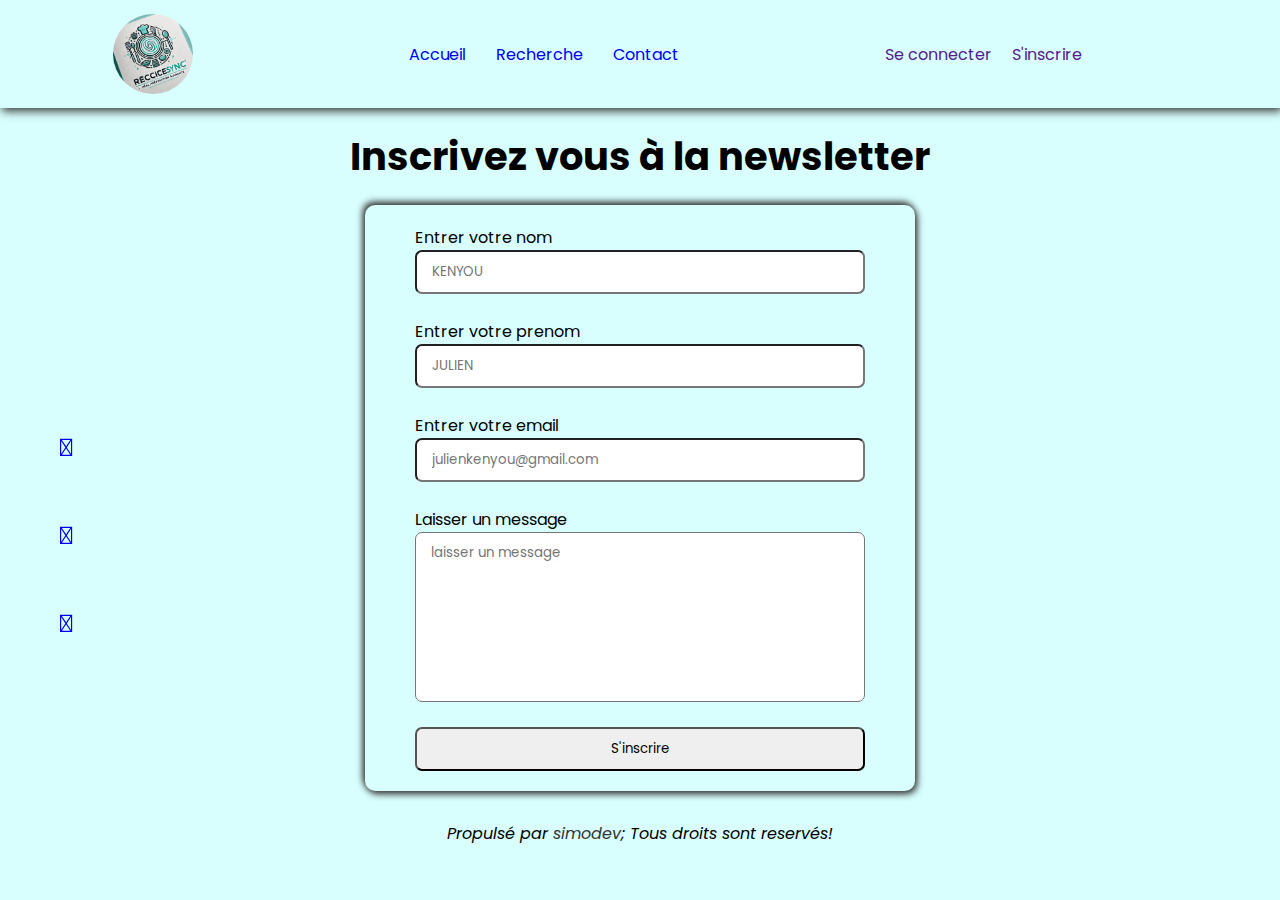
<file: contact.html>
<!DOCTYPE html>
<html lang="en">
<head>
    <meta charset="UTF-8">
    <meta name="viewport" content="width=device-width, initial-scale=1.0">
    <link rel="stylesheet" href="https://cdnjs.cloudflare.com/ajax/libs/font-awesome/6.7.2/css/all.min.css" integrity="sha512-Evv84Mr4kqVGRNSgIGL/F/aIDqQb7xQ2vcrdIwxfjThSH8CSR7PBEakCr51Ck+w+/U6swU2Im1vVX0SVk9ABhg==" crossorigin="anonymous" referrerpolicy="no-referrer" />

    <link rel="preconnect" href="https://fonts.googleapis.com">
    <link rel="preconnect" href="https://fonts.gstatic.com" crossorigin>
    <link href="https://fonts.googleapis.com/css2?family=Italianno&family=Parkinsans:wght@300..800&family=Playwrite+PE+Guides&family=Poppins:ital,wght@0,100;0,200;0,300;0,400;0,500;0,600;0,700;0,800;0,900;1,100;1,200;1,300;1,400;1,500;1,600;1,700;1,800;1,900&display=swap" rel="stylesheet">
    
    <link rel="stylesheet" href="./burger.css">
    <link rel="stylesheet" href="./contact.css">
   
    <title>formulaires</title>
</head>
<body >
    <div class="icone">
        <div class=""><a href="https://wa.me/679135177" target="_blank"><i class="fa-brands fa-whatsapp" ></i></a></div>
        <div class=""><a href="https://github.com/boris2442" target="_blank"><i class="fa-brands fa-github" ></i></a></div>
        <div class=""><a href="mailto:aubinborissimotsebo@gmail.com" target="_blank"><i class="fa-solid fa-envelope"></i></a></div>
    </div>
    
    <div class="loader">
        <span class="lettre">c</span>
        <span class="lettre">h</span>
        <span class="lettre">a</span>
        <span class="lettre">r</span>
        <span class="lettre">g</span>
        <span class="lettre">e</span>
        <span class="lettre">m</span>
        <span class="lettre">e</span>
        <span class="lettre">n</span>
        <span class="lettre">t</span>
        <span class="lettre">.</span>
        <span class="lettre">.</span>
        <span class="lettre">.</span>
      </div>
    <header>
        <div class="logo">
            <img src="./images/logo.webp" alt="">
        </div>
        <nav>
            <ul>
               
                <li><a href="index.html">Accueil</a></li>
                <li><a href="meal.html">Recherche</a></li>
                <li><a href="contact.html">Contact</a></li>
               
            </ul>
        </nav>
        <div class="inscription">
            <a href="">Se connecter</a>
            <a href="">S'inscrire</a>
            <button class="circle-btn opacity-0">

                <svg
                width="60"
                height="60"
                viewBox="-10 -10 140 140"
                fill="none"
              xmlns="http://www.w3.org/2000/svg" >
              
              <circle cx="60" cy="60" r="59.5" stroke="white" class="bg-svg" />
              <circle cx="60" cy="60" r="59.5" stroke="white" class="filled" pathLength="1"/>
            </svg>
            <i class="fa-solid fa-bars cursor-pointer "></i>
            <!-- <span>❤️</span> -->
        </button>
        </div>
    </header>
    <section class="" id="">
        <h2 class="">Inscrivez vous à la newsletter</h2>
        <form action="" class="">
            <div class="container-form">

                <div class="box-form">
                    <label for="name">Entrer votre nom</label>
                    <input type="text" name="nom" placeholder="KENYOU" id="name" required>
                    <span class="spanName"></span>
                </div>
                <div class="box-form">
                    <label for="surname">Entrer votre prenom</label>
            <input type="text" name="prenom" placeholder="JULIEN" id="surname" required>
            <span class="spanSurname"></span>
            </div>
            <div class="box-form">
                <label for="email">Entrer votre  email</label>
                <input type="text" name="email" placeholder="julienkenyou@gmail.com" id="email" required>
                <span class="spanEmail"></span>
            </div>
            <div class="box-form">
                <label for="textarea">Laisser un message</label>
                <textarea name="message" id="textarea" placeholder="laisser un message" required></textarea>
                <span class="spanTextarea"></span>
            </div>
            <div class="">
                <input type="submit" value="S'inscrire">
            </div>
        </div>
        </form>
    </section>
    <footer>
        <p class="copy"> <i>Propulsé par <a href="mailto:aubinborissimotsebo@gmail.com" class="">simodev</a>; Tous droits sont reservés!</i></p>
    </footer>
   <script src="./burger.js"></script>
    <script src="./contact.js"></script>
</body>
</html>
</file>
<file: burger.css>
@import url('https://fonts.googleapis.com/css2?family=Italianno&family=Parkinsans:wght@300..800&family=Playwrite+PE+Guides&family=Poppins:ital,wght@0,100;0,200;0,300;0,400;0,500;0,600;0,700;0,800;0,900;1,100;1,200;1,300;1,400;1,500;1,600;1,700;1,800;1,900&display=swap');

.inscription{
    display: flex;
    align-items: center;
}
.circle-btn{
    opacity: 0;
}
@media screen and (max-width:670px) {
   header{
    padding-right: 20px;
   }
         header ul{
            position: absolute;
            top: 12vh;
       
            right: -100%;
            width: 250px;
            display: flex;
       
            gap: 10px;
            height: 400px;
            transition: 1s ease-in-out;
            z-index: 30;
            background-color: skyblue;
            flex-direction: column;
      
            padding: 10px;
        } 
      .fa-bars{
        opacity: 1;
        position: absolute;
        top: 45%;
        left: 45%;
        transform: translate(-50%, -50%);
        cursor: pointer;
      }
        .circle-btn{
          outline: none;
          background:none;
          border: none;
          cursor: pointer;
          position: relative;
          opacity: 1;
          display: flex;
          justify-content: center;
          align-items: center;
          transition:transform 0.4s ease;
        }
        .circle-btn:hover{
          transform: scale(1.1);
        }
        .circle-btn:active{
          transform: scale(1.2);
        }
        
        .circle-btn .fa-bars{
          position: absolute;
          top: 50%;
          left: 50%;
          font-size:30px;
          transform: translate(-50%, -50%);
          
          will-change:transform ;
        }
        
        svg{
          transform: rotate(-90deg);
        }
        .bg-svg{
          stroke:#b8b8b834;
          stroke-width:4;
        }
        .filled{
          stroke:#fff;
          stroke-width: 4;  
          stroke-dasharray:1;
          stroke-dashoffset:1 ;
          transition: .2s ease-in-out;
        }
        .circle-btn:hover .filled{
          stroke-dashoffset:0 ;
          
        }
        .translate{
            position: absolute;
              top: 12vh;
              
              right: 0;
              width: 250px;
              display: flex;
              gap: 10px;
              height: 400px;
              z-index: 30;
              background-color: #044363bb;
              flex-direction: column;
              transition: 1s ease-in-out;
              padding: 10px;
          }
}
</file>
<file: contact.css>
*, ::after, ::before{
    margin: 0;
    padding: 0;
    box-sizing: border-box;
    list-style: none;
    text-decoration: none;
    font-family:"Poppins", Verdana, Geneva, sans-serif;
    outline: none;
}

body{
 
    background-color: rgba(0, 255, 251, 0.154);

    overflow-x: hidden;
    width: 100vw;
}
.loader {
    position: fixed;
    top: 0;
    left: 0;
    letter-spacing: 15px;
    text-transform: uppercase;
    width: 100%;
    height: 100%;
  

    color: white;
    background-color: #333;
    display: flex;
    justify-content: center;
    align-items: center;
   
    transition: 1s ease-in-out;
    font-size: clamp(15px, 4vw, 40px);
    font-weight: bold;
    z-index: 9999; 
  }
  .lettre{
    font-family: 'Lucida Sans', 'Lucida Sans Regular', 'Lucida Grande', 'Lucida Sans Unicode', Geneva, Verdana, sans-serif;
    animation:anim-welcome 1.5s linear infinite;
  }
  @keyframes anim-welcome{
    0%{
        color:#484848;
        text-shadow: 0px 0px 7px yellow;
    }
    90%{
        color:yellow;
        text-shadow: none;
    }
    100%{
        text-shadow: none;
        color:#484848;
    }
  }
  .lettre:nth-child(1){
    animation-delay: 0.1s;
  }
  .lettre:nth-child(2){
    animation-delay: 0.2s;
  }
  .lettre:nth-child(3){
    animation-delay: 0.3s;
  }
  .lettre:nth-child(4){
    animation-delay: 0.4s;
  }
  .lettre:nth-child(5){
    animation-delay: 0.5s;
  }
  .lettre:nth-child(6){
    animation-delay: 0.6s;
  }
  .lettre:nth-child(7){
    animation-delay: 0.7s;
  }
  .lettre:nth-child(8){
    animation-delay: 0.8s;
  }
  .lettre:nth-child(9){
    animation-delay: 0.9s;
  }
  .lettre:nth-child(10){
    animation-delay: 01s;
  }
  .lettre:nth-child(11){
    animation-delay: 1.1s;
  }
  .lettre:nth-child(12){
    animation-delay: 1.2s;
  }
  .lettre:nth-child(13){
    animation-delay: 1.3s;
  }






h2{
    text-align: center;
    font-size: clamp(3vw, 1.6rem, 5vw);
}
form{
    width: 100%;
    padding-top: 20px;
    height: min-100vh;

}
.container-form{
    margin: 0 auto;
    z-index: 100;
    width: 90%;
    max-width: 550px;
    box-shadow: 2px 3px 7px #333,
                       -2px -3px 7px #333;
    padding: 20px;
    
height: 95%;
display: flex;
justify-content: center;
flex-direction: column;
gap:10px;
    border-radius: 10px;
}
.container-form div {
display: flex;
justify-content: center;
align-items: center;
flex-direction: column;
}
form input, form textarea, form label, form span{
    max-width: 450px;
    width: 100%;
}
form input{
    padding: 10px 15px;
    border-radius: 7px;
}
form textarea{
    resize: none;
    height: 170px;
    padding: 10px 15px;
    border-radius: 7px;
}
form input[type='submit']{
    cursor: pointer;
}
form input[type='submit']:hover{
    background: #333;
    color:#fff;
    transition: .3s ease-in;
}
form span{
    height: 15px;
    
}
.error{
    border: 1.5px solid red;
}

.icone{
    position: fixed;
    left: 30px;
    height: 200px;
    z-index: 20;
    top: 45%;

}
.icone div{
    padding: 30px;
}
.icone div a i{
    font-size: 25px;
}


header{
    position: sticky;
    top: 0;
    left: 0;
    z-index: 30;
  height: 12vh;
  width: 100vw;
  display: flex;
 margin-bottom: 20px;
  align-items: center;
  justify-content: space-around;
  box-shadow: 2px 3px 9px #333;
  
}
header img{

  height: 80px;
  margin: 10px;
  border-radius: 50%;
  object-fit: cover;
  width: 80px;
}
header nav ul{
  display: flex;
  justify-content: center;
  gap:30px;
}
header ul li a, header div a{
  position: relative;
}
header nav ul li a::after ,header div a::after{
 position: absolute;
 content:"";
 height: 2px;
 width: 0%;
 background-color: #333;
 left: 0;
 transition: 0.5s width ease-in-out;
}
header nav ul li a:hover::after,header div a:hover::after {
  width: 100%;

}
header nav ul li a:hover{
  color:#333;
}
header div {
display: flex;
justify-content: center;
gap:20px;
}

.icone{
    position: fixed;
    left: 30px;
    height: 200px;
    z-index: 100;

    top: 45%;

}
.icone div{
    padding: 30px;
}
.icone div a i{
    font-size: 25px;
}
footer{
  font-family: "Italianno", sans-serif;
    text-align: center;
    padding: 30px;
    font-optical-sizing: auto;
    font-weight: weight;
    font-style: normal;
}
footer a{
    color:#333;
}


@media screen and (max-width:500px){
    form{
        width: 90%;
        margin: 0px auto 0px auto;
    }
}
</file>
